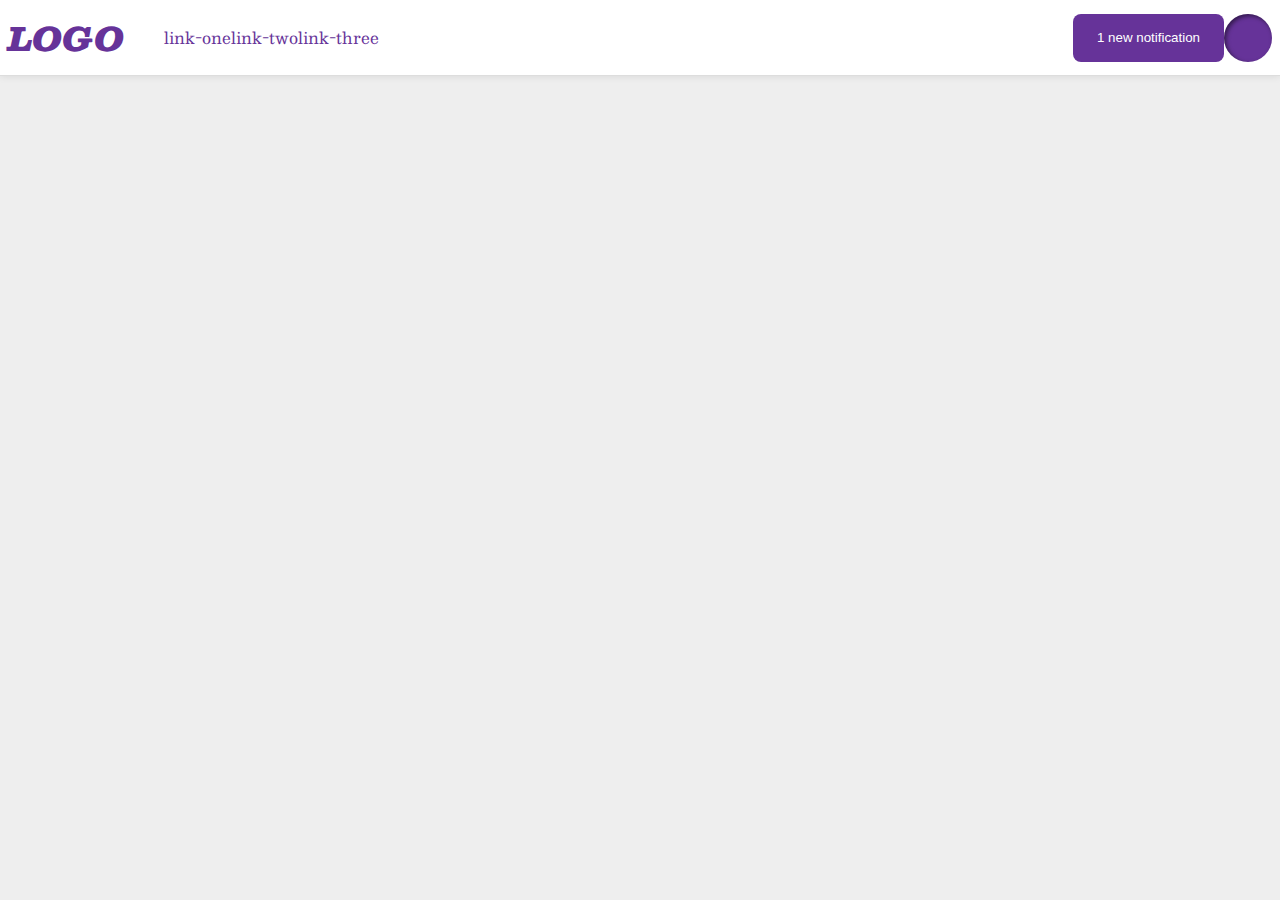
<file: foundations/flex/03-flex-header-2/index.html>
<!DOCTYPE html>
<html lang="en">
  <head>
    <meta charset="UTF-8">
    <meta http-equiv="X-UA-Compatible" content="IE=edge">
    <meta name="viewport" content="width=device-width, initial-scale=1.0">
    <title>Flex Header 2</title>
    <link rel="stylesheet" href="style.css">
  </head>
  <body>
    <div class="header">
      <div class="logo">
        LOGO
      </div>
      <ul class="links">
        <li><a href="https://google.com">link-one</a></li>
        <li><a href="https://google.com">link-two</a></li>
        <li><a href="https://google.com">link-three</a></li>
      </ul>
      <div class="right-side">
        <button class="notifications">
          1 new notification
        </button>
        <div class="profile-image"></div>
      </div>
    </div>
  </body>
</html>
</file>
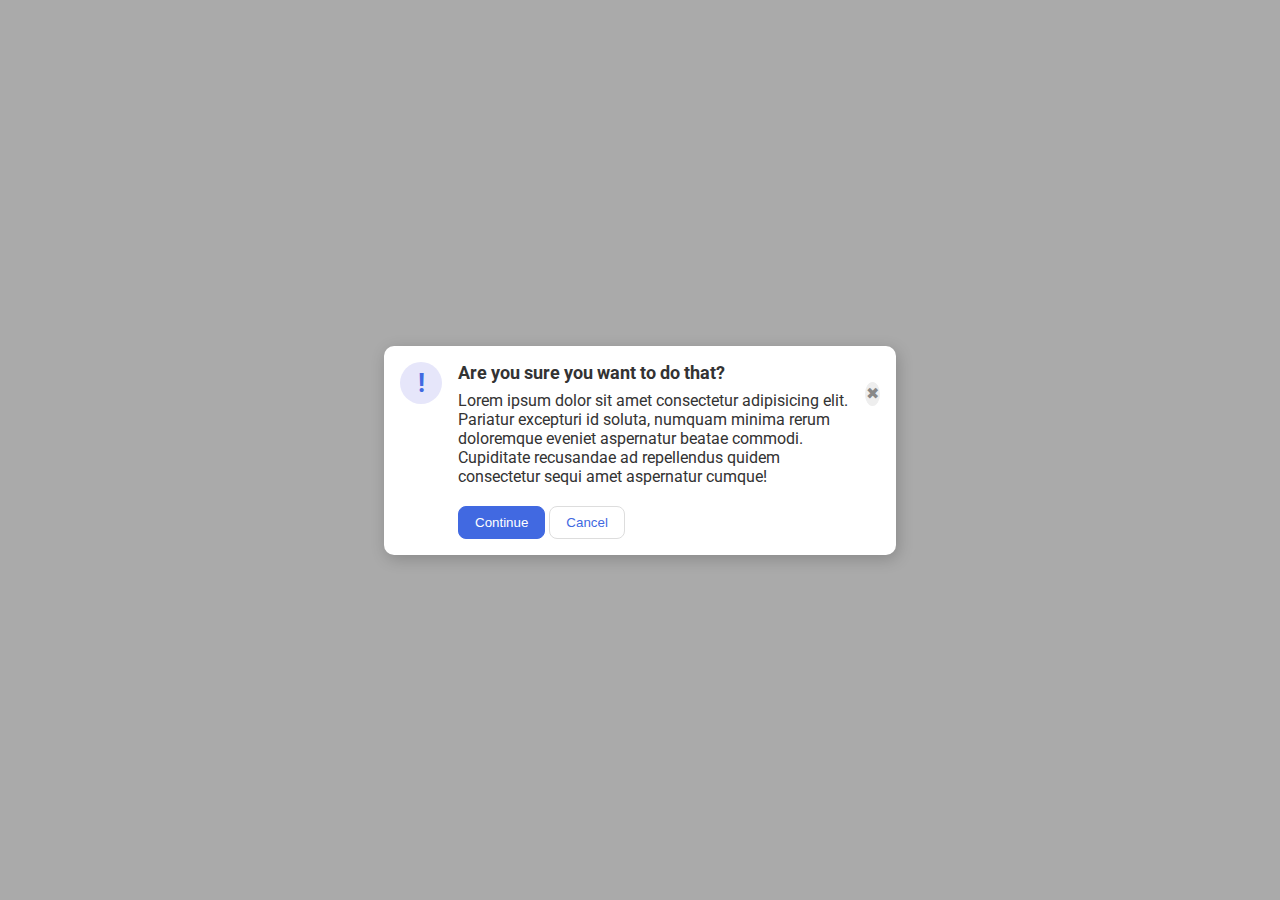
<file: foundations/flex/05-flex-modal/index.html>
<!DOCTYPE html>
<html lang="en">
  <head>
    <meta charset="UTF-8">
    <meta http-equiv="X-UA-Compatible" content="IE=edge">
    <meta name="viewport" content="width=device-width, initial-scale=1.0">
    <link rel="stylesheet" href="style.css">
    <title>Modal</title>
  </head>
  <body>
    <div class="modal">
      <div class="icon">!</div>
      <div class="content">
        <div class="header">Are you sure you want to do that?</div>
        <div class="text">Lorem ipsum dolor sit amet consectetur adipisicing elit. Pariatur excepturi id soluta, numquam minima rerum doloremque eveniet aspernatur beatae commodi. Cupiditate recusandae ad repellendus quidem consectetur sequi amet aspernatur cumque!</div>
        <button class="continue">Continue</button>
        <button class="cancel">Cancel</button>
      </div>
      <button class="close-button">✖</button>
    </div>
  </body>
</html>
</file>
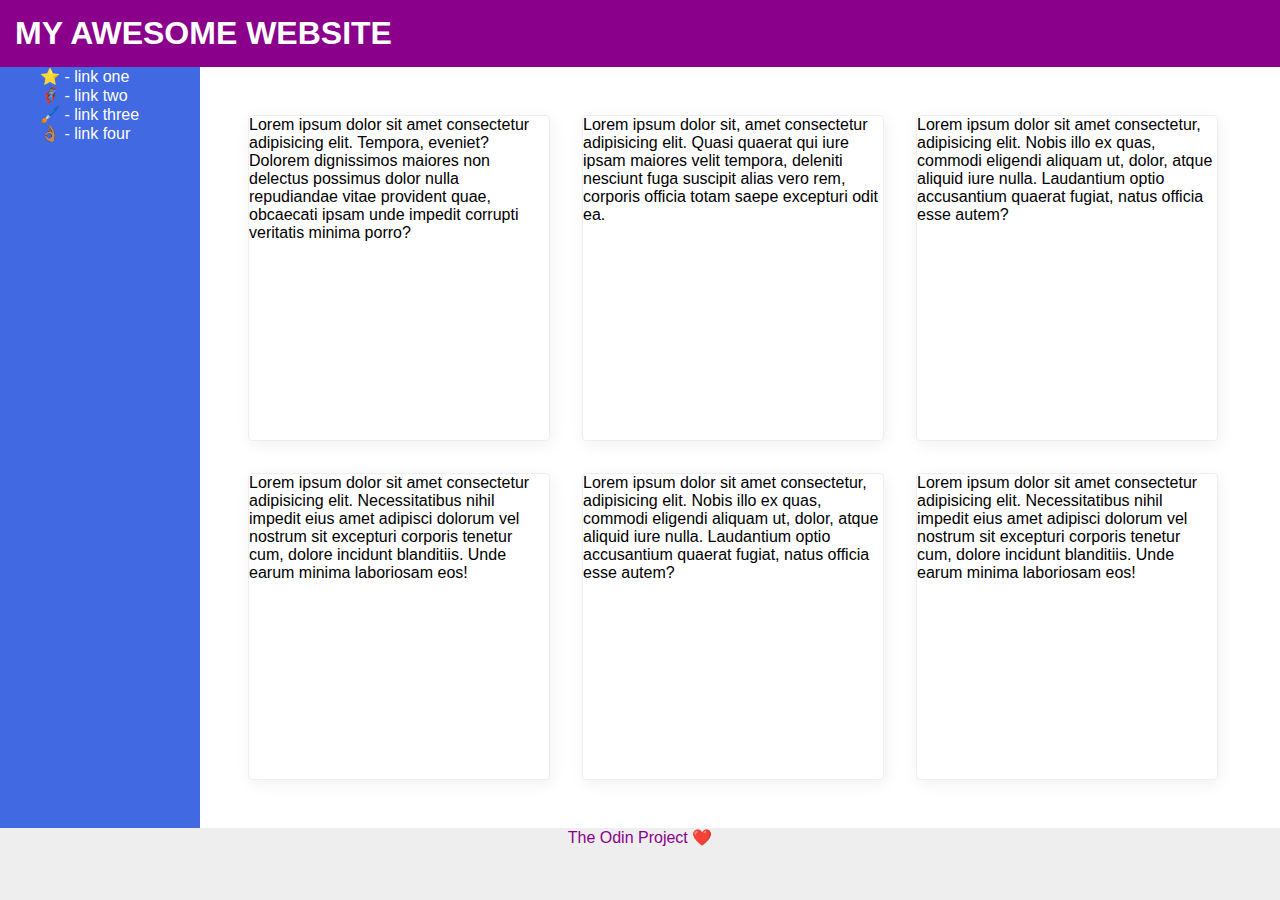
<file: foundations/flex/07-flex-layout-2/index.html>
<!DOCTYPE html>
<html lang="en">
  <head>
    <meta charset="UTF-8">
    <meta http-equiv="X-UA-Compatible" content="IE=edge">
    <meta name="viewport" content="width=device-width, initial-scale=1.0">
    <title>The Holy Grail</title>
    <link rel="stylesheet" href="style.css">
  </head>
  <body>

    <div class="header">
      MY AWESOME WEBSITE
    </div>
    
    <div class="content">
      <div class="sidebar">
        <ul>
          <li><a href="#">⭐ - link one</a></li>
          <li><a href="#">🦸🏽‍♂️ - link two</a></li>
          <li><a href="#">🖌️ - link three</a></li>
          <li><a href="#">👌🏽 - link four</a></li>
        </ul>
      </div>
  
      <div class="cards">
        <div class="card">Lorem ipsum dolor sit amet consectetur adipisicing elit. Tempora, eveniet? Dolorem dignissimos maiores non delectus possimus dolor nulla repudiandae vitae provident quae, obcaecati ipsam unde impedit corrupti veritatis minima porro?</div>
        <div class="card">Lorem ipsum dolor sit, amet consectetur adipisicing elit. Quasi quaerat qui iure ipsam maiores velit tempora, deleniti nesciunt fuga suscipit alias vero rem, corporis officia totam saepe excepturi odit ea.</div>
        <div class="card">Lorem ipsum dolor sit amet consectetur, adipisicing elit. Nobis illo ex quas, commodi eligendi aliquam ut, dolor, atque aliquid iure nulla. Laudantium optio accusantium quaerat fugiat, natus officia esse autem?</div>
        <div class="card">Lorem ipsum dolor sit amet consectetur adipisicing elit. Necessitatibus nihil impedit eius amet adipisci dolorum vel nostrum sit excepturi corporis tenetur cum, dolore incidunt blanditiis. Unde earum minima laboriosam eos!</div>
        <div class="card">Lorem ipsum dolor sit amet consectetur, adipisicing elit. Nobis illo ex quas, commodi eligendi aliquam ut, dolor, atque aliquid iure nulla. Laudantium optio accusantium quaerat fugiat, natus officia esse autem?</div>
        <div class="card">Lorem ipsum dolor sit amet consectetur adipisicing elit. Necessitatibus nihil impedit eius amet adipisci dolorum vel nostrum sit excepturi corporis tenetur cum, dolore incidunt blanditiis. Unde earum minima laboriosam eos!</div>
        
      </div>
    </div>

    <div class="footer">
      The Odin Project ❤️
    </div>
  </body>
</html>
</file>
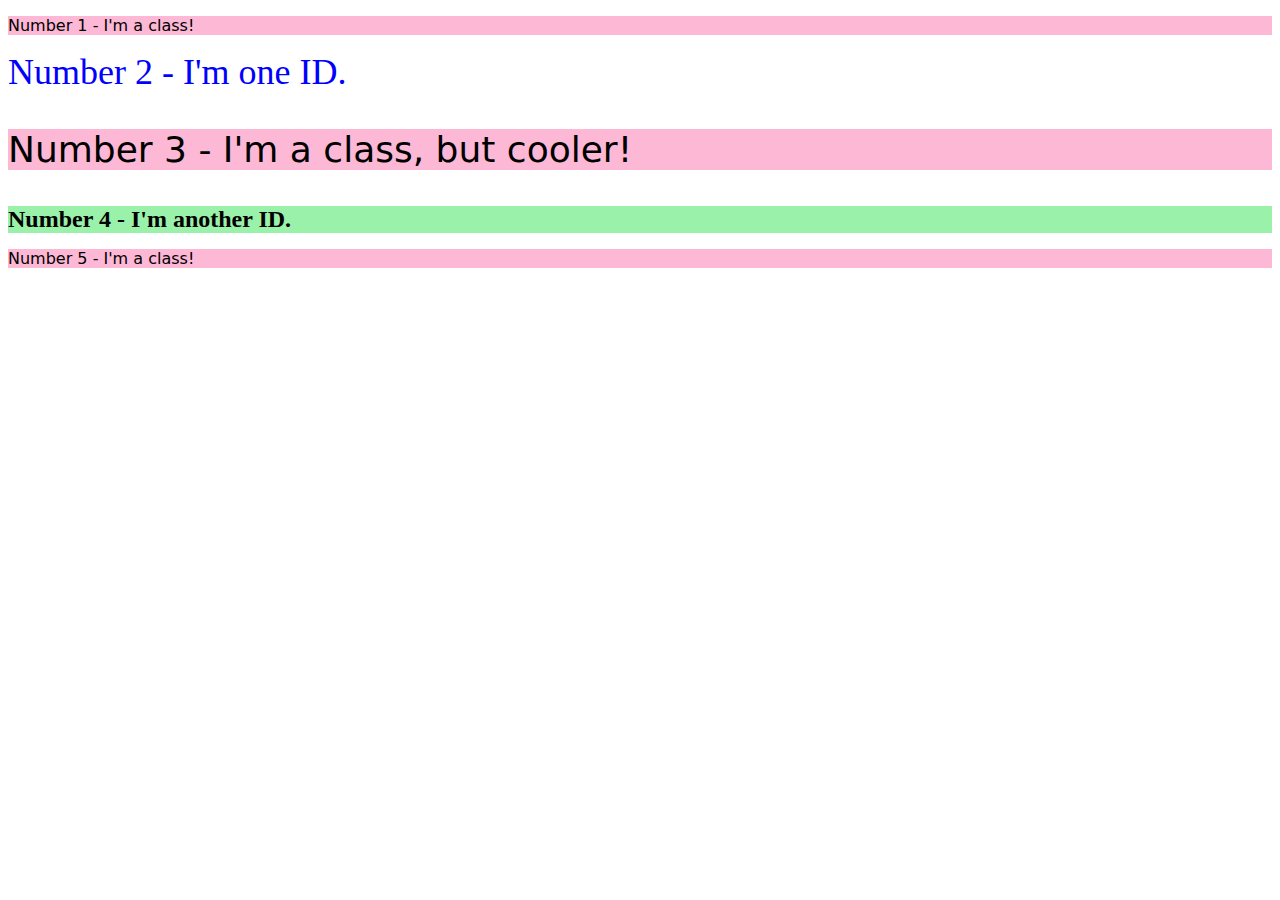
<file: foundations/intro-to-css/02-class-id-selectors/index.html>
<!DOCTYPE html>
<html lang="en">
  <head>
    <meta charset="UTF-8">
    <meta http-equiv="X-UA-Compatible" content="IE=edge">
    <meta name="viewport" content="width=device-width, initial-scale=1.0">
    <title>Class and ID Selectors</title>
    <link rel="stylesheet" href="style.css">
  </head>
  <body>
    <p class="odd">Number 1 - I'm a class!</p>
    <div id="second_element">Number 2 - I'm one ID.</div>
    <p class="odd third">Number 3 - I'm a class, but cooler!</p>
    <div id="fourth">Number 4 - I'm another ID.</div>
    <p class="odd">Number 5 - I'm a class!</p>
  </body>
</html>
</file>
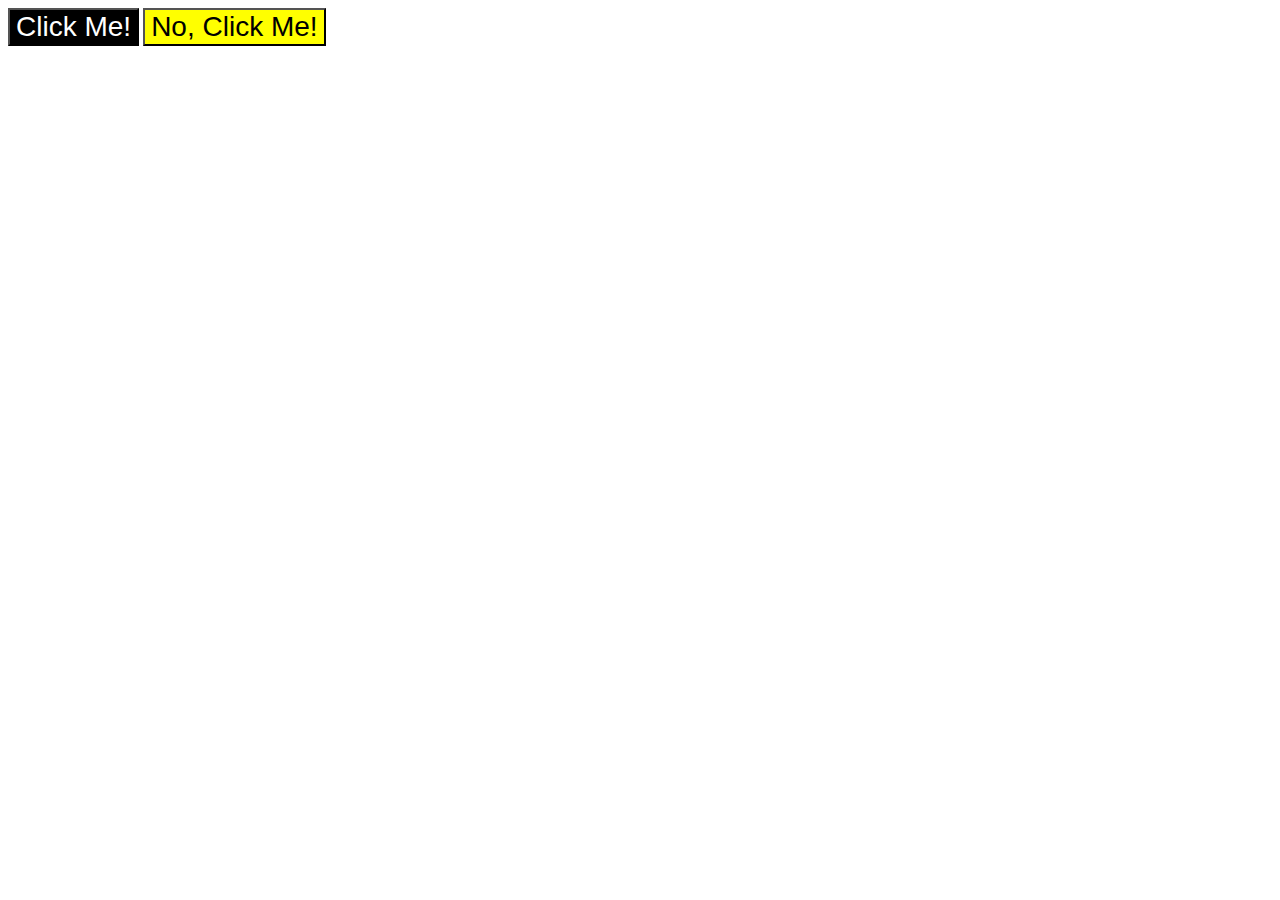
<file: foundations/intro-to-css/03-grouping-selectors/index.html>
<!DOCTYPE html>
<html lang="en">
  <head>
    <meta charset="UTF-8">
    <meta http-equiv="X-UA-Compatible" content="IE=edge">
    <meta name="viewport" content="width=device-width, initial-scale=1.0">
    <title>Grouping Selectors</title>
    <link rel="stylesheet" href="style.css">
  </head>
  <body>
    <button class="first">Click Me!</button>
    <button class="second">No, Click Me!</button>
  </body>
</html>
</file>
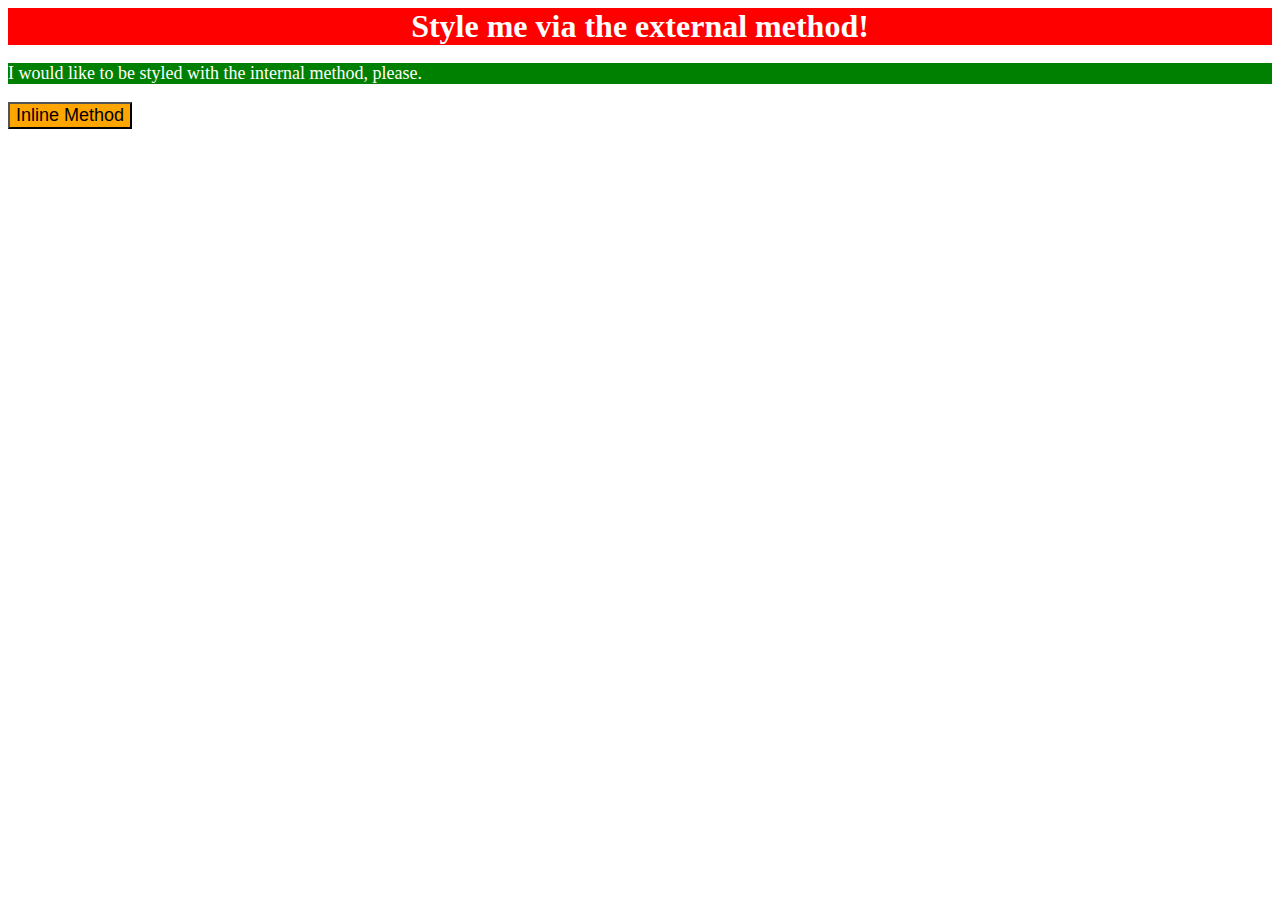
<file: foundations/intro-to-css/01-css-methods/external.html>
<!DOCTYPE html>
<html lang="en">
  <head>
    <meta charset="UTF-8">
    <meta http-equiv="X-UA-Compatible" content="IE=edge">
    <meta name="viewport" content="width=device-width, initial-scale=1.0">
	<link rel="stylesheet" href="./styles/style.css">
	<style>
		p {
			color:white;
			background-color: green;
			font-size: 18px;
		}
	</style>
    <title>Methods for Adding CSS</title>
  </head>
  <body>
    <div class="my_div">Style me via the external method!</div>
    <p>I would like to be styled with the internal method, please.</p>
    <button style="background-color: orange; font-size: 18px;">Inline Method</button>
  </body>
</html>
</file>
<file: foundations/flex/03-flex-header-2/style.css>
/* this is some magical font-importing.  
you'll learn about it later. */
@import url('https://fonts.googleapis.com/css2?family=Besley:ital,wght@0,400;1,900&display=swap');

body {
  margin: 0;
  background: #eee;
  font-family: Besley, serif;
}

.header {
  background: white;
  border-bottom: 1px solid #ddd;
  box-shadow: 0 0 8px rgba(0,0,0,.1);
}

.profile-image {
  background: rebeccapurple;
  box-shadow: inset 2px 2px 4px rgba(0,0,0,.5);
  border-radius: 50%;
  width: 48px;
  height: 48px;
}

.logo {
  color: rebeccapurple;
  font-size: 32px;
  font-weight: 900;
  font-style: italic;
}

button {
  border: none;
  border-radius: 8px;
  background: rebeccapurple;
  color: white;
  padding: 8px 24px;
}

a {
  /* this removes the line under our links */
  text-decoration: none;
  color: rebeccapurple;
}

ul {
  list-style-type: none;
}

.header{
  display: flex;
  padding: 8px;
  align-items: center;
}

ul{
  display: flex;
}
.right-side{
  display: flex;
  justify-content: flex-end;
  flex: auto;
}
</file>
<file: foundations/flex/05-flex-modal/style.css>
@import url('https://fonts.googleapis.com/css2?family=Roboto:wght@400;700&display=swap');

html, body {
  height: 100%;
}

body {
  font-family: Roboto, sans-serif;
  margin: 0;
  background: #aaa;
  color: #333;
  /* I'll give you this one for free lol */
  display: flex;
  align-items: center;
  justify-content: center;
}

.modal {
  background: white;
  width: 480px;
  border-radius: 10px;
  box-shadow: 2px 4px 16px rgba(0,0,0,.2);
}

.icon {
  color: royalblue;
  font-size: 26px;
  font-weight: 700;
  background: lavender;
  width: 42px;
  height: 42px;
  border-radius: 50%;
  display: flex;
  align-items: center;
  justify-content: center;
}

.close-button {
  background: #eee;
  border-radius: 50%;
  color: #888;
  font-weight: 400;
  font-size: 16px;
  height: 24px;
  width: 24px;
  display: flex;
  align-items: center;
  justify-content: center;
  border: 1px solid #eee;
  padding: 0;
}

button {
  cursor: pointer;
  padding: 8px 16px;
  border-radius: 8px;
}

button.continue {
  background: royalblue;
  border: 1px solid royalblue;
  color: white;
}

button.cancel {
  background: white;
  border: 1px solid #ddd;
  color: royalblue;
}

.modal{
  display: flex;
  padding: 16px;
  gap: 16px;

}

.header{
  display: flex;
  align-items: center;
  justify-content: space-between;
  font-size: 18px;
  font-weight: 700;
  margin-bottom: 8px;
}

button
{
  margin-top: 20px;
}

.icon
{
flex-shrink: 0;
}
</file>
<file: foundations/flex/07-flex-layout-2/style.css>
body {
  font-family: -apple-system, BlinkMacSystemFont, 'Segoe UI', Roboto, Oxygen, Ubuntu, Cantarell, 'Open Sans', 'Helvetica Neue', sans-serif;
  margin: 0;
  min-height: 100vh;
}

.header {
  height: 72px;
  background: darkmagenta;
  color: white;
}

.footer {
  height: 72px;
  background: #eee;
  color: darkmagenta;
}

.sidebar {
  width: 300px;
  background: royalblue;
  box-sizing: border-box;
}

.card {
  border: 1px solid #eee;
  box-shadow: 2px 4px 16px rgba(0,0,0,.06);
  border-radius: 4px;
  text-align: left;
  width: 300px;
}

body
{
  display: flex;
  flex-direction: column;
  /* justify-content: space-between; */
}

.footer
{
  text-align: center;
}

.header
{
  height: auto;
  font-size: xx-large;
  font-weight: 900;
  padding: 15px;
  margin-bottom: 0px;
}

.content
{
  display: flex;
  margin: 0;
  flex: 1;
}

.sidebar
{
  /* flex-basis: 500px; */
  min-width: 200px;
}

a
{
  color: white;
  text-decoration: none;

}
ul
{
  list-style-type: none;
  margin: 0px;
}
.cards
{
  padding: 48px;
  display: flex;
  flex-wrap: wrap;
  gap: 32px;
  /* display: flex; */
  /* flex-wrap: wrap; */
}
</file>
<file: foundations/intro-to-css/02-class-id-selectors/style.css>
.odd {
	background-color: rgb(253, 184, 213);
	font-family: "Verdana", "DejaVu Sans", sans-serif;
}

.third {
	font-size: 36px;
}

#second_element
{
	color: blue;
	font-size: 36px;
}

#fourth
{
	background-color: rgb(154, 241, 169);
	font-size: 24px;
	font-weight: bold;
}
</file>
<file: foundations/intro-to-css/03-grouping-selectors/style.css>
.first, .second
{
	font-size: 28px;
	font-family: "Helvetica", "Times New Roman", sans-serif;
}

.first
{
	color: white;
	background-color: black;
}

.second
{
	background-color: yellow;
}
</file>
<file: foundations/intro-to-css/01-css-methods/styles/style.css>
div{
	background-color: red;
	color: white;
	font-size: 32px;
	font-weight: bold;
	text-align: center;
}
</file>
